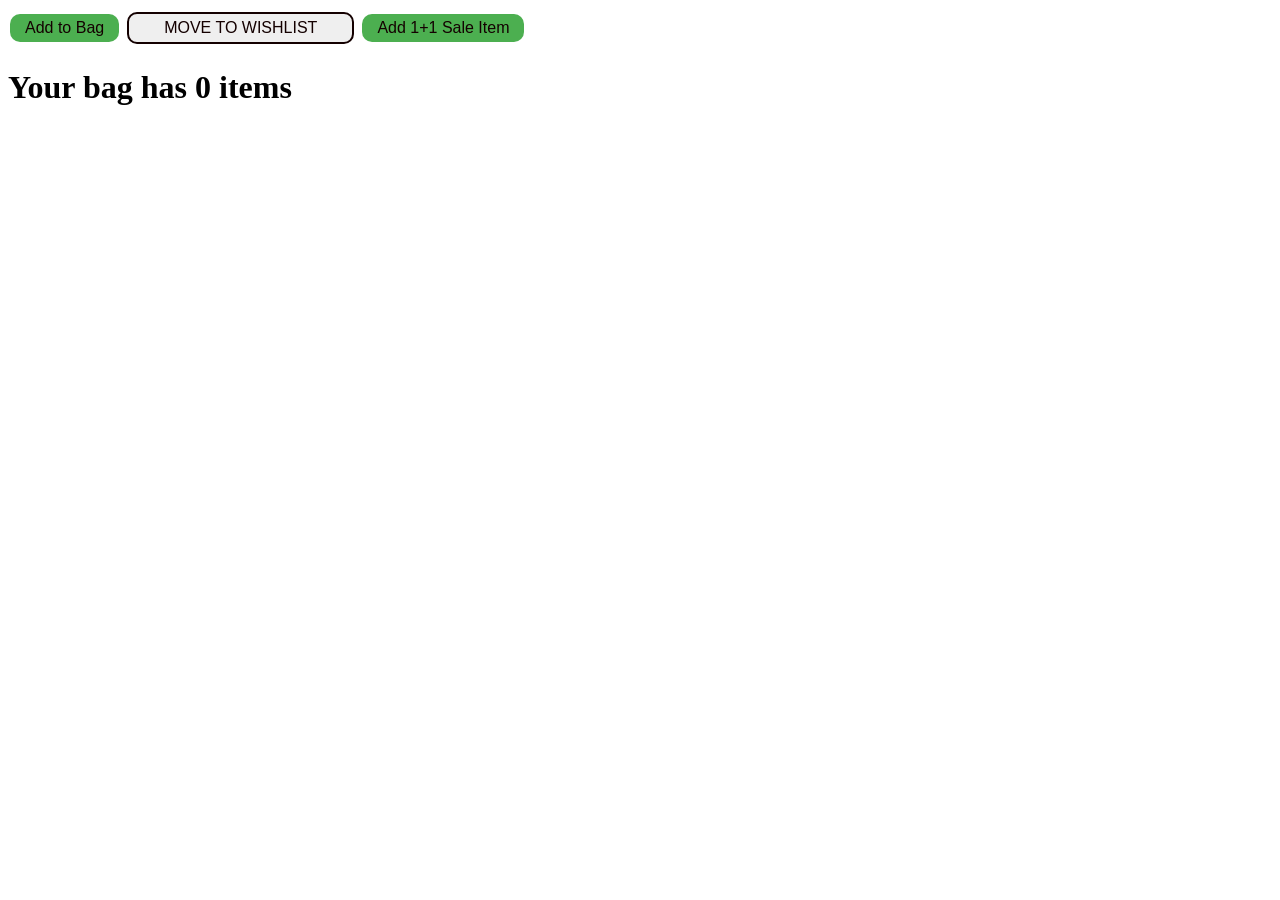
<file: myntra_bag.html>
<!DOCTYPE html>
<html lang="en">
<head>
    <meta charset="UTF-8">
    <meta name="viewport" content="width=device-width, initial-scale=1.0">
    <title>Document</title>
    <link rel="stylesheet" href="practice.css">
</head>
<body>
    <button class ="button" onclick="cartitems++; document.querySelector('#cart-summary').innerText=`Your bag has ${cartitems} items`;" > Add to Bag </button>
<button class ="wish" onclick="cartitems--; document.querySelector('#cart-summary').innerText=`Your bag has ${cartitems} items`;">Move to Wishlist</button>
<button class ="button" onclick="cartitems+=2; document.querySelector('#cart-summary').innerText=`Your bag has ${cartitems} items`;" >Add 1+1 Sale Item</button>
<h1 id="cart-summary"></h1>
<script>
    let cartitems = 0;
    document.querySelector('#cart-summary').innerText=`Your bag has ${cartitems} items`;

</script>
</body>
</html>
</file>
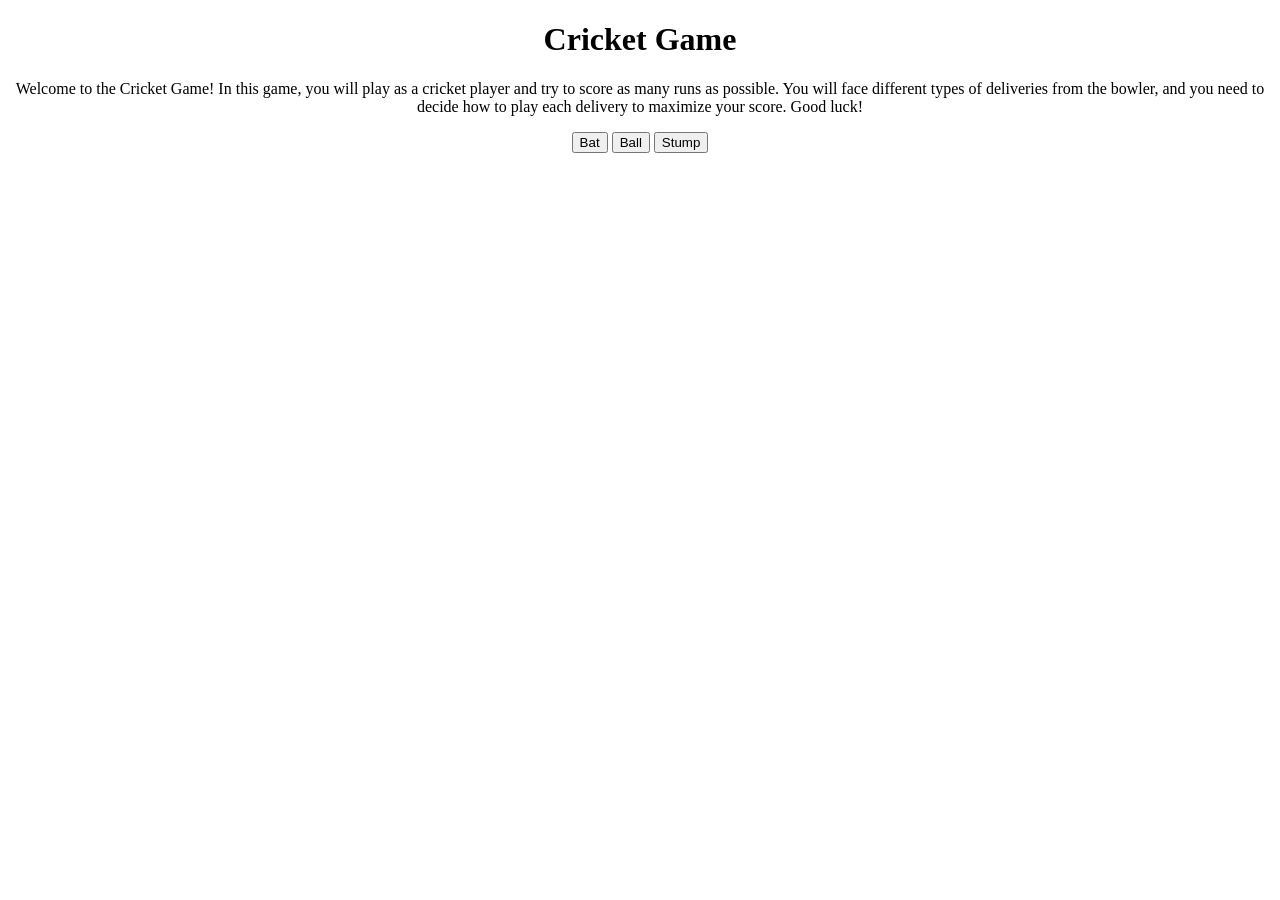
<file: cricket_game/cricket.html>
<!DOCTYPE html>
<html lang="en">
<head>
    <meta charset="UTF-8">
    <meta name="viewport" content="width=device-width, initial-scale=1.0">
    <title>Game</title>
    <style>
        body{
            text-align: center;
        }
    </style>
</head>

<body>
    <h1>Cricket Game</h1>
    <p>Welcome to the Cricket Game! In this game, you will play as a cricket player and try to score as many runs as possible. You will face different types of deliveries from the bowler, and you need to decide how to play each delivery to maximize your score. Good luck!</p>
    <button onclick="
    console.log('You have choosen Bat')
    let random=Math.random()*3
    let computerchoices
    if(random>0 &&random<=1){
        computerchoices='Bat'
    }
    else if(random>1&&random<=2){
         computerchoices='Ball'
    }
    else{
         computerchoices='Stump'
    }
    if(computerchoices=='Ball'){
        alert(' User won this Game')
    }
    else if(computerchoices=='Stump') {
        alert ('Computer won')
    }
    else{
        alert('no one is the winner')
    }
    
    ">Bat</button>
    <button onclick="
    let random=Math.random()*3
    let computerchoices
    if(random>0 &&random<=1){
        computerchoices='Bat'
    }
    else if(random>1&&random<=2){
         computerchoices='Ball'
    }
    else{
         computerchoices='Stump'
    }
    if(computerchoices=='Ball'){
        alert(' no one won this Game')
    }
    else if(computerchoices=='Stump') {
        alert ('User won')
    }
    else{
        alert('Computer is the winner')
    }
    
    
    
    
    ">Ball</button>
    <button onclick="
   let  random=Math.random()*3
    let computerchoices
    if(random>0 &&random<=1){
        computerchoices='Bat'
    }
    else if(random>1&&random<=2){
         computerchoices='Ball'
    }
    else{
         computerchoices='Stump'
    }
    if(computerchoices=='Ball'){
        alert(' Computer won this Game')
    }
    else if(computerchoices=='Stump') {
        alert ('No one won')
    }
    else{
        alert('User is the winner')
    }
    
    
    
    
    ">Stump</button>
</body>
</html>
</file>
<file: practice.css>
.button{
    background-color: #4CAF50; /* Green */
    border: none;
    color: #140000;
    padding: 5px 15px;
    text-align: center;
    text-decoration: none;
    display: inline-block;
    font-size: 16px;
    margin: 4px 2px;
    cursor: pointer;
    border-radius: 10px;
}
.wish{
    
    border: none;
    color: #140000;
    padding: 5px 35px;
    text-align: center;
    text-decoration: none;
    display: inline-block;
    font-size: 16px;
    margin: 4px 2px;
    cursor: pointer;
    border-radius: 10px;
    border:2px solid #140000;
    text-transform: uppercase;
}
</file>
